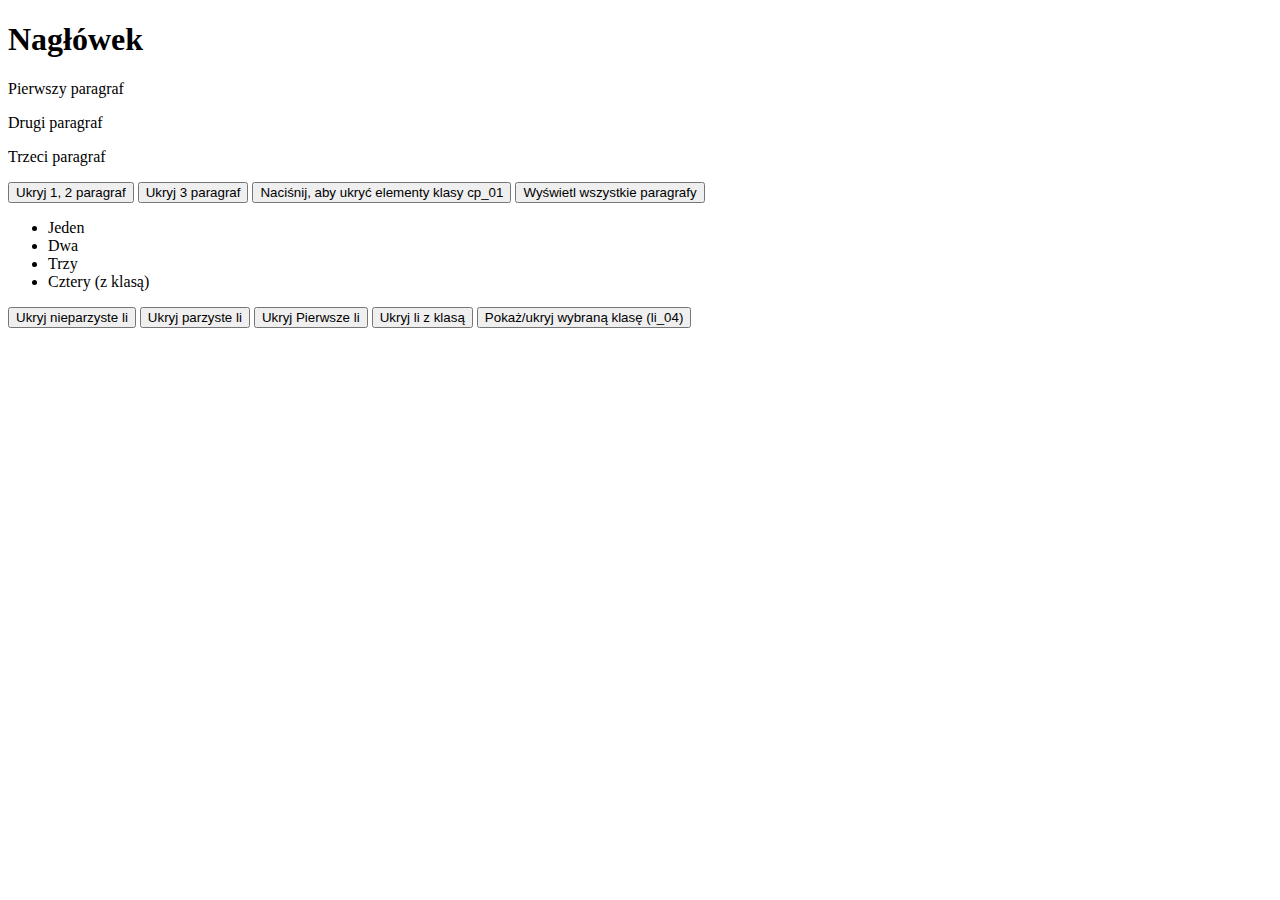
<file: index.html>
<!DOCTYPE html>
<html lang="pl">
<head>
    <meta charset="UTF-8">
    <meta http-equiv="X-UA-Compatible" content="IE=edge">
    <meta name="viewport" content="width=device-width, initial-scale=1.0">
    <title>jQuery</title>
    <script src="https://ajax.googleapis.com/ajax/libs/jquery/3.6.0/jquery.min.js"></script>
    <script src="source/selector01.js"></script>
    
</head>
<body>
    <h1>Nagłówek</h1>
    <p id ="p_01" class="cp_01">Pierwszy paragraf</p>
    <p id = "p_02" class="cp_01">Drugi paragraf</p>
    <p id = "p_03">Trzeci paragraf</p>
    <button id ="button_01">Ukryj 1, 2 paragraf</button>
    <button id ="button_02">Ukryj 3 paragraf</button>
    <button id ="button_03">Naciśnij, aby ukryć elementy klasy cp_01</button>
    <button id ="button_04">Wyświetl wszystkie paragrafy</button>
   

    <ul>
        <li>Jeden</li>
        <li>Dwa</li>
        <li>Trzy</li>
        <li class = "li_04">Cztery (z klasą)</li>
    </ul>
    
    <button id ="button_05">Ukryj nieparzyste li</button>
    <button id ="button_06">Ukryj parzyste li</button>
    <button id ="button_07">Ukryj Pierwsze li</button>
    <button id ="button_08">Ukryj li z klasą</button>
    <button id ="button_09">Pokaż/ukryj wybraną klasę (li_04)</button>
</body>
</html>
</file>
